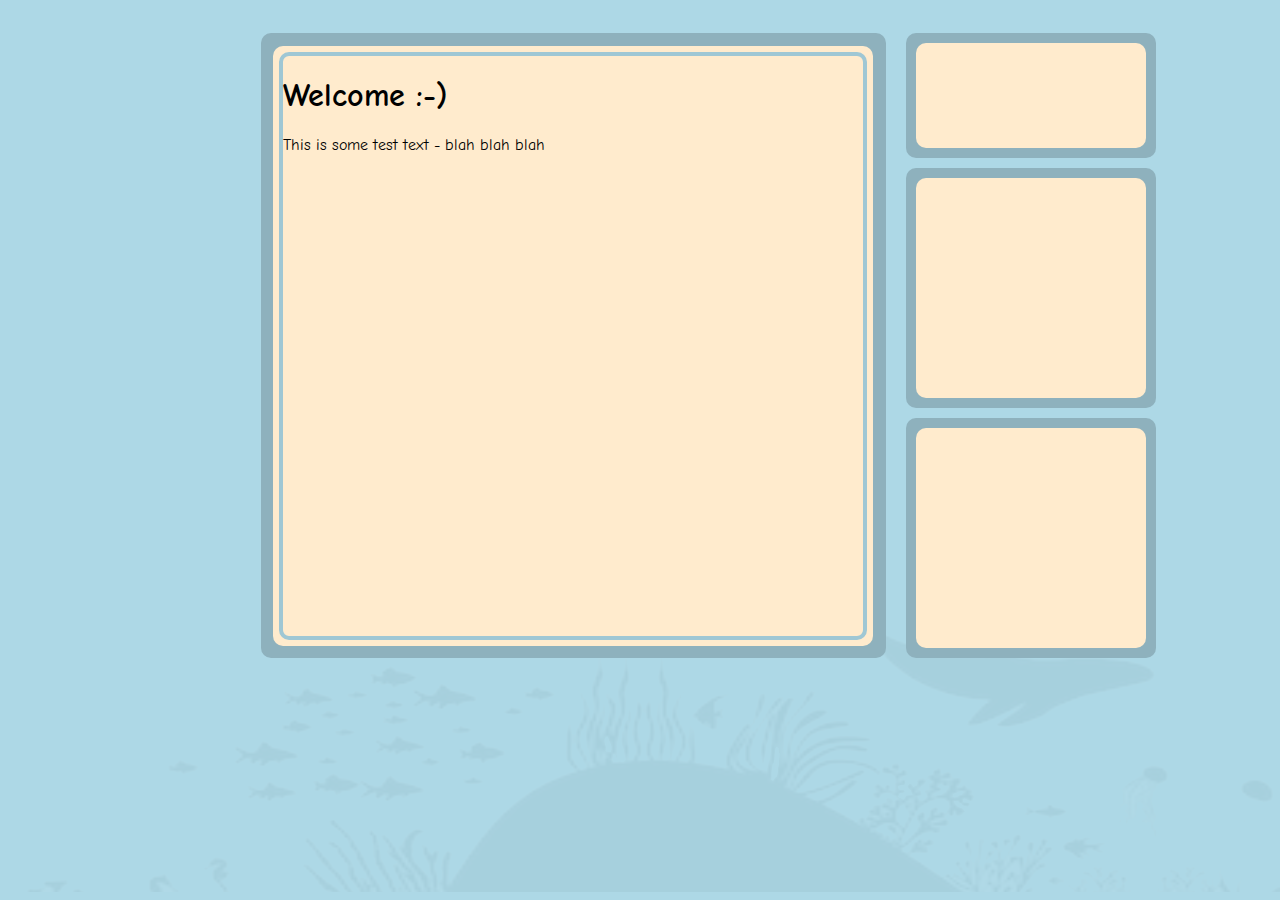
<file: index.html>
<!DOCTYPE html>
<html>
<head>
    <link rel="preconnect" href="https://fonts.googleapis.com">
    <link rel="preconnect" href="https://fonts.gstatic.com" crossorigin>
    <link href="https://fonts.googleapis.com/css2?family=Comic+Neue:ital,wght@0,300;0,400;0,700;1,300;1,400;1,700&display=swap" rel="stylesheet">
    <meta charset="UTF-8" />
    <link rel="stylesheet" href="style.css">
    <title> Is this thing on?</title>
</head>
<body>
    <div class="da-whole-thing">
        <div class="da-left">
            <div class="main-left-window">
                <div class="main-left-content-container">
                    <div class ="main-left-content-content">
                        <h1>Welcome :-)</h1>
                        <p> This is some test text - blah blah blah</p>
                    </div>
                </div>
            </div>
        </div>
        <div class="da-right">
            <div class="top-right-window">
                <div class="top-right-window-content"></div>
            </div>
            <div class="middle-right-window">
                <div class="middle-right-window-content"></div>
            </div>
            <div class="bottom-right-window">
                <div class="bottom-right-window-content"></div>
            </div>
        </div>
    </div>
</body>
</html>
</file>
<file: style.css>
body {
    background-color: #ADD8E6;
    font-family: "Comic Neue";
    background-image: url("Assets/Footer.png");
    background-repeat: no-repeat;
    background-position-y: 160%;
}

/*THE guy :)*/
.shart {
    margin: 0px;
    float:right;
}
/*---------------------------------------*/

/*The whole thing*/
.da-whole-thing{
    height: 625px;
    width: 875px;
    padding-top: 2%;
    padding-left: 20%;
    padding-right: 20%;
}
/*---------------------------------------*/

/*Left side of da webpage*/
.da-left {
    float:left;
    height: 625px;
    width: 625px;
}
.main-left-window {
    height: 625px;
    width: 625px;
    border-radius: 10px;
    background-color: #8eb1bd;

    display: flex;
    justify-content: center;
    align-items: center; 
}
.main-left-content-container {
    height: 600px;
    width: 600px;
    border-radius: 10px;
    background-color:blanchedalmond;

    display: flex;
    justify-content: center;
    align-items: center; 
}
.main-left-content-content {
    height: 580px;
    width: 580px;
    border: 4px solid #9fc7d4;
    border-radius: 10px;
    
    text-align: justify;
}
/*---------------------------------------*/

/*Right side of da page*/
.da-right {
    float: right;
    height: 625px;
    width: 200px;
    margin-right: 30px;
}
.top-right-window {
    height: 125px;
    width: 250px;
    border-radius: 10px;
    background-color: #8eb1bd;
    margin-bottom: 10px;

    display: flex;
    justify-content: center;
    align-items: center; 
}
.top-right-window-content{
    height: 105px;
    width: 230px;
    border-radius: 10px;
    background-color: blanchedalmond;
    background-image: url("https://img1.picmix.com/output/stamp/normal/6/2/9/7/1807926_d2975.gif");
    background-size: 100% 100%;
}

.middle-right-window {
    height: 240px;
    width: 250px;
    border-radius: 10px;
    background-color: #8eb1bd;
    margin-bottom: 10px;

    display: flex;
    justify-content: center;
    align-items: center; 
}
.middle-right-window-content{
    height: 220px;
    width: 230px;
    border-radius: 10px;
    background-color: blanchedalmond;
    background-image: url("https://img1.picmix.com/output/stamp/normal/6/2/9/7/1807926_d2975.gif");
    background-size: 100% 100%;
}

.bottom-right-window {
    height: 240px;
    width: 250px;
    border-radius: 10px;
    background-color: #8eb1bd;
    margin-bottom: 10px;

    display: flex;
    justify-content: center;
    align-items: center; 
}
.bottom-right-window-content{
    height: 220px;
    width: 230px;
    border-radius: 10px;
    background-color: blanchedalmond;
    background-image: url("https://img1.picmix.com/output/stamp/normal/6/2/9/7/1807926_d2975.gif");
    background-size: 100% 100%;
}
</file>
